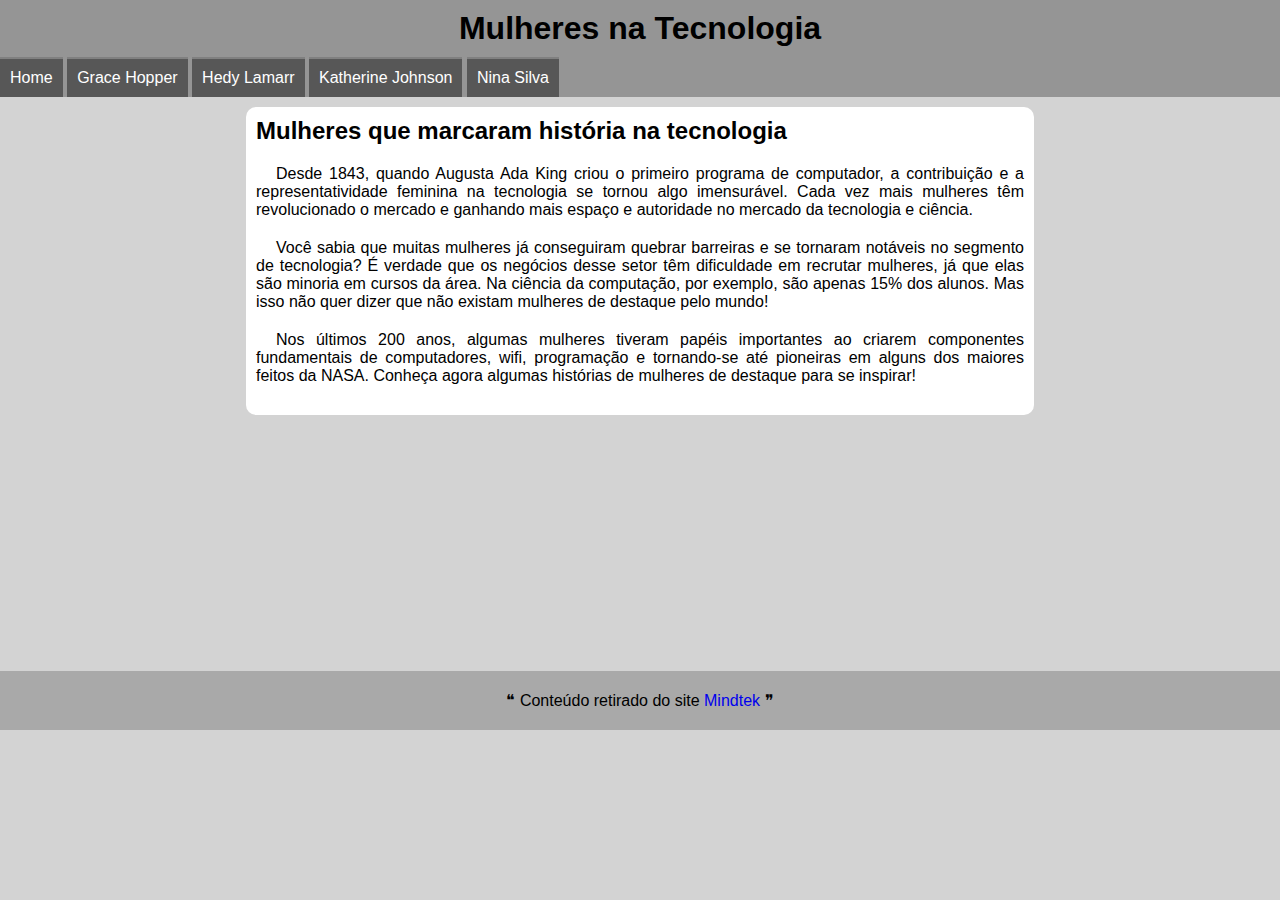
<file: index.html>
<!DOCTYPE html>
<html lang="pt-br">
<head>
    <meta charset="UTF-8">
    <meta http-equiv="X-UA-Compatible" content="IE=edge">
    <meta name="viewport" content="width=device-width, initial-scale=1.0">
    <title>Mulheres na Tecnologia</title>
    <link rel="stylesheet" href="https://fonts.googleapis.com/css2?family=Material+Symbols+Outlined:opsz,wght,FILL,GRAD@48,400,0,0" />
    <link rel="stylesheet" href="estilos/style.css">
    <link rel="stylesheet" href="estilos/media-query.css">
</head>
<body onresize="mudouTamanho()">
    <header>
        <h1>Mulheres na Tecnologia</h1>
        <span id="burguer" class="material-symbols-outlined" onclick="clickMenu()">
            menu
            </span>
        <menu id="itens">
            <ul>
                <li><a href="index.html">Home</a></li>
                <li><a href="1grace.html">Grace Hopper</a></li>
                <li><a href="2hedy.html">Hedy Lamarr</a></li>
                <li><a href="3kath.html">Katherine Johnson</a></li>
                <li><a href="4nina.html">Nina Silva</a></li>
            </ul>
        </menu>
    </header>
    <main>
        <article>
            <h2>Mulheres que marcaram história na tecnologia</h2>
            <p>Desde 1843, quando Augusta Ada King criou o primeiro programa de computador, a contribuição e a representatividade feminina na tecnologia se tornou algo imensurável. Cada vez mais mulheres têm revolucionado o mercado e ganhando mais espaço e autoridade no mercado da tecnologia e ciência.</p>

            <p>Você sabia que muitas mulheres já conseguiram quebrar barreiras e se tornaram notáveis no segmento de tecnologia? É verdade que os negócios desse setor têm dificuldade em recrutar mulheres, já que elas são minoria em cursos da área. Na ciência da computação, por exemplo, são apenas 15% dos alunos. Mas isso não quer dizer que não existam mulheres de destaque pelo mundo!</p>

            <p>Nos últimos 200 anos, algumas mulheres tiveram papéis importantes ao criarem componentes fundamentais de computadores, wifi, programação e tornando-se até pioneiras em alguns dos maiores feitos da NASA. Conheça agora algumas histórias de mulheres de destaque para se inspirar!</p>
        </article>
    </main>
    <footer>
        <p>❝ Conteúdo retirado do site <a href="https://www.mindtek.com.br/2022/03/mulheres-na-tecnologia/" target="_blank" rel="external">Mindtek</a> ❞</p>
    </footer>
    
    <script>

        function mudouTamanho() {
            if (window.innerWidth >= 768) {
                itens.style.display = 'block'
            } else {
                itens.style.display = 'none'
            }
        }

        function clickMenu() {
            if (itens.style.display == 'block') {
                itens.style.display = 'none'
            } else {
                itens.style.display = 'block'
            }
        }
    </script>
</body>
</html>
</file>
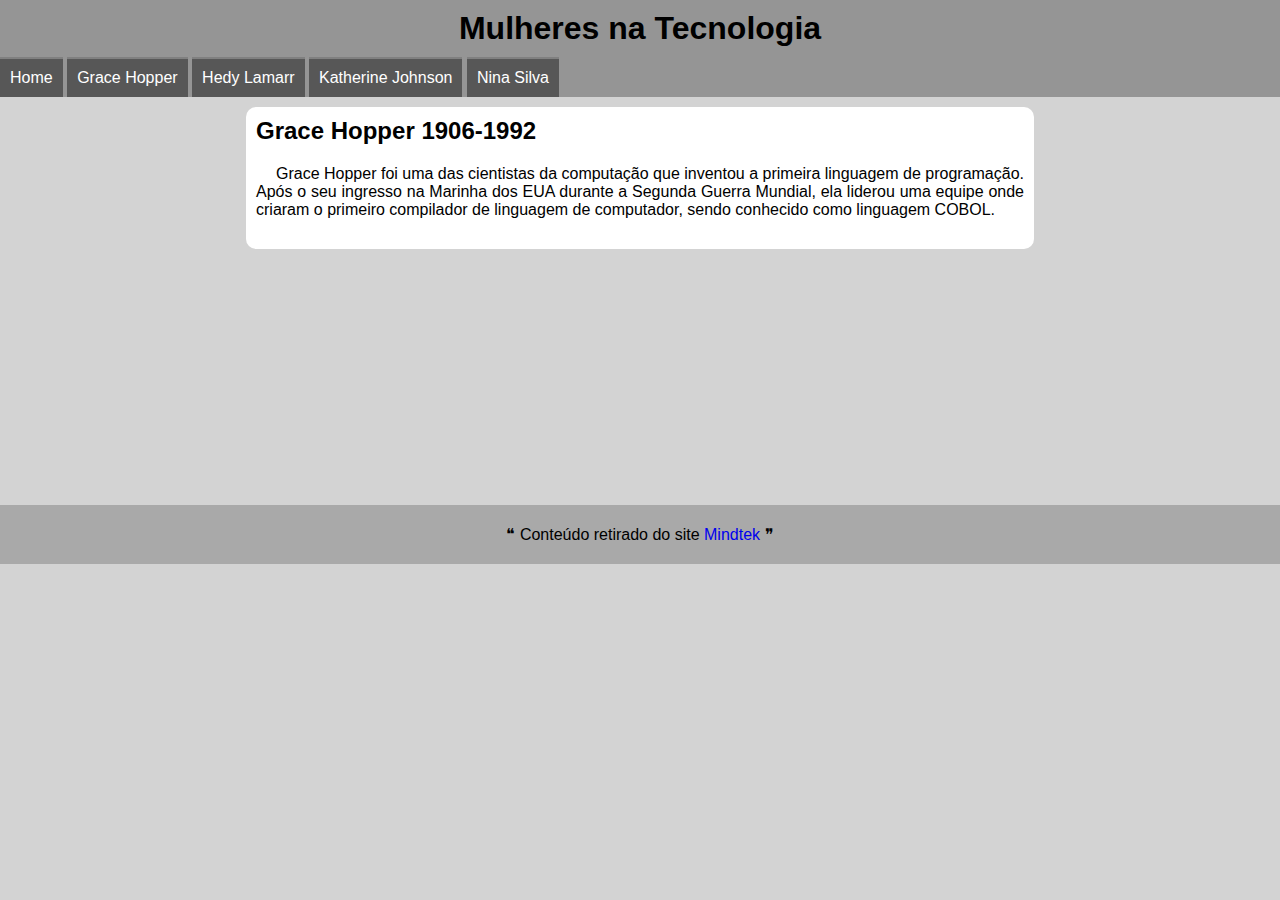
<file: 1grace.html>
<!DOCTYPE html>
<html lang="pt-br">
<head>
    <meta charset="UTF-8">
    <meta http-equiv="X-UA-Compatible" content="IE=edge">
    <meta name="viewport" content="width=device-width, initial-scale=1.0">
    <title>Grace Hopper</title>
    <link rel="stylesheet" href="https://fonts.googleapis.com/css2?family=Material+Symbols+Outlined:opsz,wght,FILL,GRAD@48,400,0,0" />
    <link rel="stylesheet" href="estilos/style.css">
    <link rel="stylesheet" href="estilos/media-query.css">
</head>
<body onresize="mudouTamanho()">
    <header>
        <h1>Mulheres na Tecnologia</h1>
        <span id="burguer" class="material-symbols-outlined" onclick="clickMenu()">
            menu
            </span>
        <menu id="itens">
            <ul>
                <li><a href="index.html">Home</a></li>
                <li><a href="1grace.html">Grace Hopper</a></li>
                <li><a href="2hedy.html">Hedy Lamarr</a></li>
                <li><a href="3kath.html">Katherine Johnson</a></li>
                <li><a href="4nina.html">Nina Silva</a></li>
            </ul>
        </menu>
    </header>
    <main>
        <article>
            <h2>Grace Hopper 1906-1992</h2>
            <p>Grace Hopper foi uma das cientistas da computação que inventou a primeira linguagem de programação. Após o seu ingresso na Marinha dos EUA durante a Segunda Guerra Mundial, ela liderou uma equipe onde criaram o primeiro compilador de linguagem de computador, sendo conhecido como linguagem COBOL.</p>
        </article>
    </main>

    <footer>
        <p>❝ Conteúdo retirado do site <a href="https://www.mindtek.com.br/2022/03/mulheres-na-tecnologia/" target="_blank" rel="external">Mindtek</a> ❞</p>
    </footer>

    <script>

        function mudouTamanho() {
            if (window.innerWidth >= 768) {
                itens.style.display = 'block'
            } else {
                itens.style.display = 'none'
            }
        }

        function clickMenu() {
            if (itens.style.display == 'block') {
                itens.style.display = 'none'
            } else {
                itens.style.display = 'block'
            }
        }
    </script>
</body>
</html>
</file>
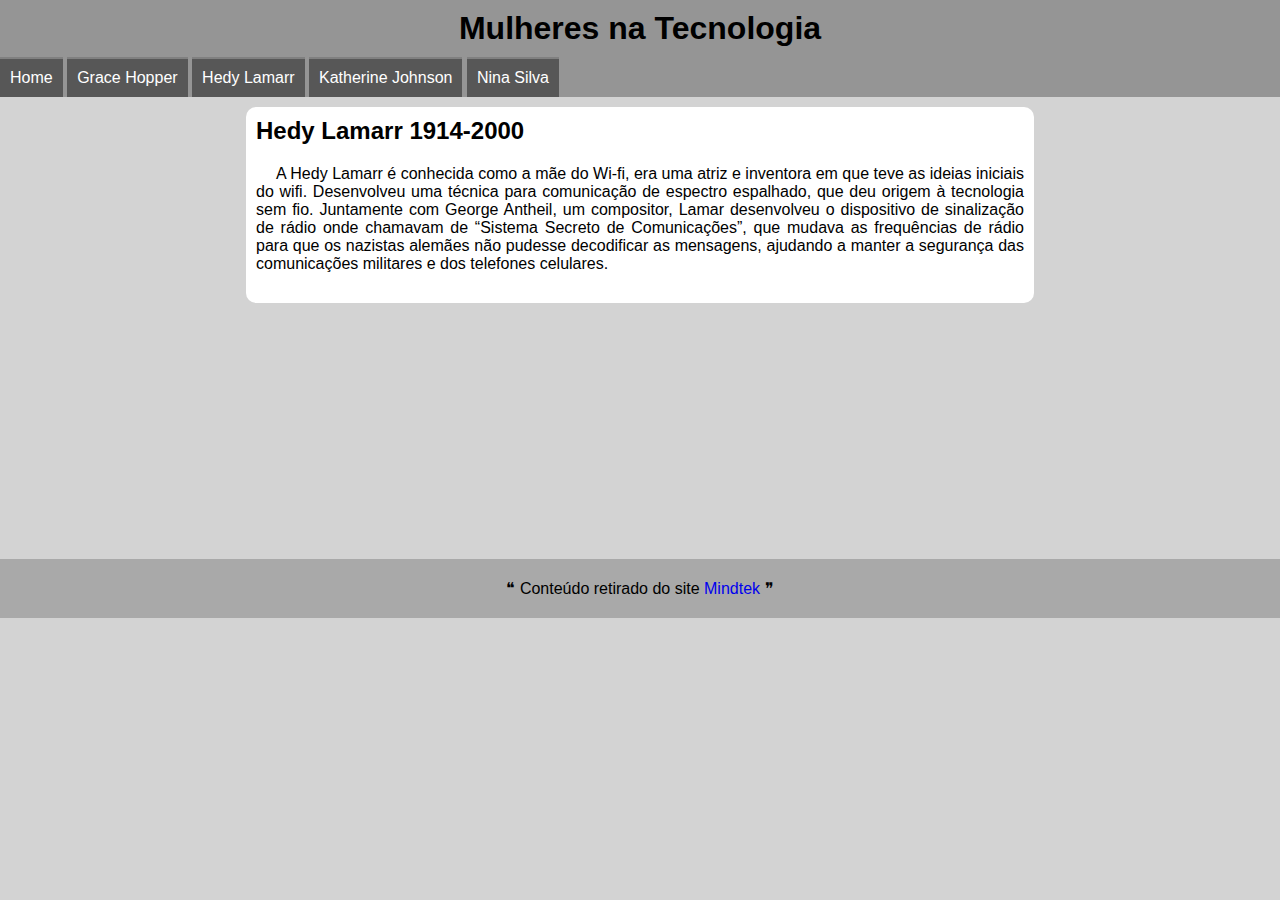
<file: 2hedy.html>
<!DOCTYPE html>
<html lang="pt-br">
<head>
    <meta charset="UTF-8">
    <meta http-equiv="X-UA-Compatible" content="IE=edge">
    <meta name="viewport" content="width=device-width, initial-scale=1.0">
    <title>Hedy Lamar</title>
    <link rel="stylesheet" href="https://fonts.googleapis.com/css2?family=Material+Symbols+Outlined:opsz,wght,FILL,GRAD@48,400,0,0" />
    <link rel="stylesheet" href="estilos/style.css">
    <link rel="stylesheet" href="estilos/media-query.css">
</head>
<body onresize="mudouTamanho()">
    <header>
        <h1>Mulheres na Tecnologia</h1>
        <span id="burguer" class="material-symbols-outlined" onclick="clickMenu()">
            menu
            </span>
        <menu id="itens">
            <ul>
                <li><a href="index.html">Home</a></li>
                <li><a href="1grace.html">Grace Hopper</a></li>
                <li><a href="2hedy.html">Hedy Lamarr</a></li>
                <li><a href="3kath.html">Katherine Johnson</a></li>
                <li><a href="4nina.html">Nina Silva</a></li>
            </ul>
        </menu>
    </header>
    <main>
        <article>
            <h2>Hedy Lamarr 1914-2000</h2>

            <p>A Hedy Lamarr é conhecida como a mãe do Wi-fi, era uma atriz e inventora em que teve as ideias iniciais do wifi. Desenvolveu uma técnica para comunicação de espectro espalhado, que deu origem à tecnologia sem fio. Juntamente com George Antheil, um compositor, Lamar desenvolveu o dispositivo de sinalização de rádio onde chamavam de “Sistema Secreto de Comunicações”, que mudava as frequências de rádio para que os nazistas alemães não pudesse decodificar as mensagens, ajudando a manter a segurança das comunicações militares  e dos telefones celulares.</p>
        </article>
    </main>

    <footer>
        <p>❝ Conteúdo retirado do site <a href="https://www.mindtek.com.br/2022/03/mulheres-na-tecnologia/" target="_blank" rel="external">Mindtek</a> ❞</p>
    </footer>

    <script>

        function mudouTamanho() {
            if (window.innerWidth >= 768) {
                itens.style.display = 'block'
            } else {
                itens.style.display = 'none'
            }
        }

        function clickMenu() {
            if (itens.style.display == 'block') {
                itens.style.display = 'none'
            } else {
                itens.style.display = 'block'
            }
        }
    </script>
</body>
</html>
</file>
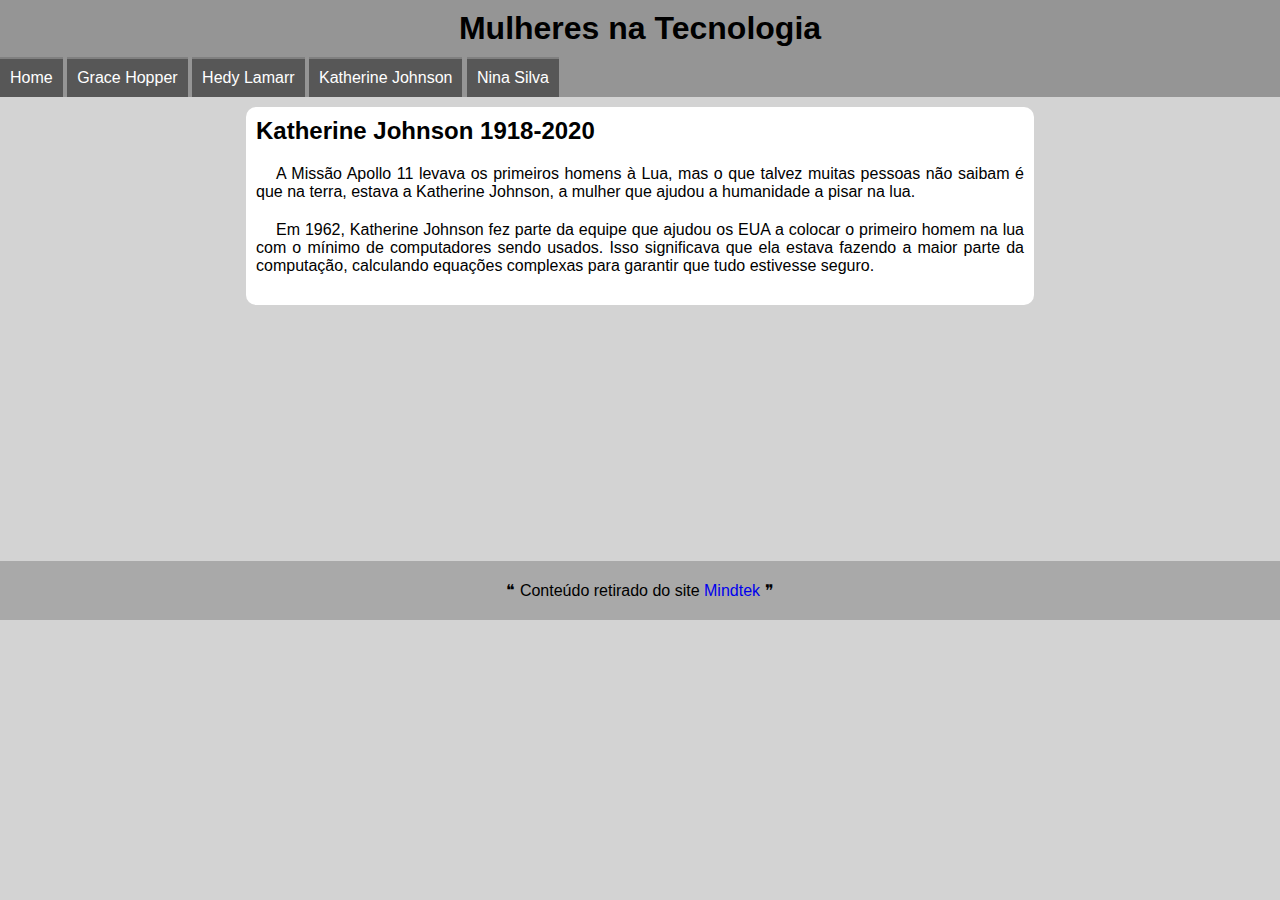
<file: 3kath.html>
<!DOCTYPE html>
<html lang="pt-br">
<head>
    <meta charset="UTF-8">
    <meta http-equiv="X-UA-Compatible" content="IE=edge">
    <meta name="viewport" content="width=device-width, initial-scale=1.0">
    <title>Katherine Johnso</title>
    <link rel="stylesheet" href="https://fonts.googleapis.com/css2?family=Material+Symbols+Outlined:opsz,wght,FILL,GRAD@48,400,0,0" />
    <link rel="stylesheet" href="estilos/style.css">
    <link rel="stylesheet" href="estilos/media-query.css">
</head>
<body onresize="mudouTamanho()">
    <header>
        <h1>Mulheres na Tecnologia</h1>
        <span id="burguer" class="material-symbols-outlined" onclick="clickMenu()">
            menu
            </span>
        <menu id="itens">
            <ul>
                <li><a href="index.html">Home</a></li>
                <li><a href="1grace.html">Grace Hopper</a></li>
                <li><a href="2hedy.html">Hedy Lamarr</a></li>
                <li><a href="3kath.html">Katherine Johnson</a></li>
                <li><a href="4nina.html">Nina Silva</a></li>
            </ul>
        </menu>
    </header>
    <main>
        <article>
            <h2>Katherine Johnson 1918-2020</h2>

            <p>A Missão Apollo 11 levava os primeiros homens à Lua, mas o que talvez muitas pessoas não saibam é que na terra, estava a Katherine Johnson, a mulher que ajudou a humanidade a pisar na lua.</p>

            <p>Em 1962, Katherine Johnson fez parte da equipe que ajudou os EUA a colocar o primeiro homem na lua com o mínimo de computadores sendo usados. Isso significava que ela estava fazendo a maior parte da computação, calculando equações complexas para garantir que tudo estivesse seguro.</p>
        </article>
    </main>

    <footer>
        <p>❝ Conteúdo retirado do site <a href="https://www.mindtek.com.br/2022/03/mulheres-na-tecnologia/" target="_blank" rel="external">Mindtek</a> ❞</p>
    </footer>

    <script>

        function mudouTamanho() {
            if (window.innerWidth >= 768) {
                itens.style.display = 'block'
            } else {
                itens.style.display = 'none'
            }
        }

        function clickMenu() {
            if (itens.style.display == 'block') {
                itens.style.display = 'none'
            } else {
                itens.style.display = 'block'
            }
        }
    </script>
</body>
</html>
</file>
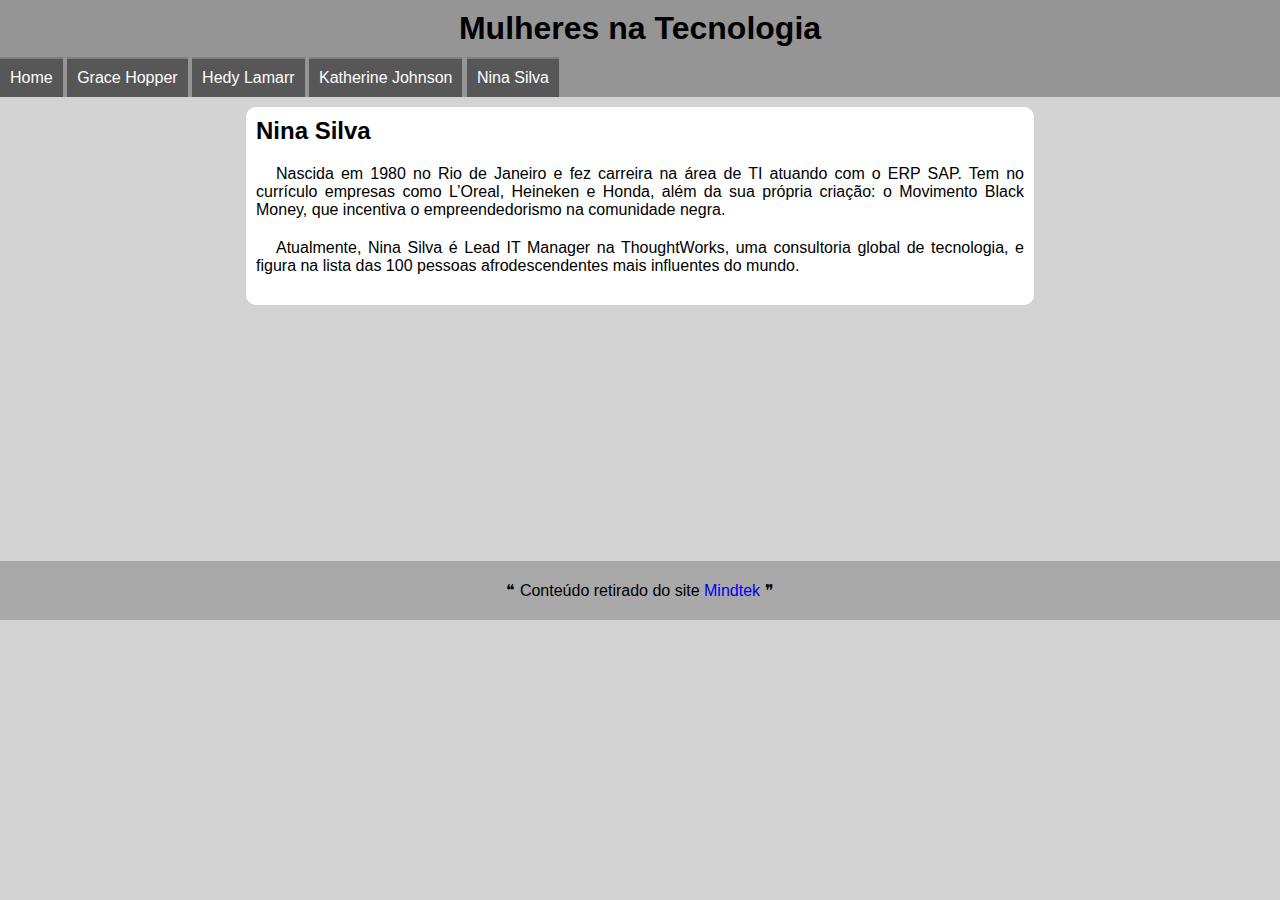
<file: 4nina.html>
<!DOCTYPE html>
<html lang="pt-br">
<head>
    <meta charset="UTF-8">
    <meta http-equiv="X-UA-Compatible" content="IE=edge">
    <meta name="viewport" content="width=device-width, initial-scale=1.0">
    <title>Nina Silva</title>
    <link rel="stylesheet" href="https://fonts.googleapis.com/css2?family=Material+Symbols+Outlined:opsz,wght,FILL,GRAD@48,400,0,0" />
    <link rel="stylesheet" href="estilos/style.css">
    <link rel="stylesheet" href="estilos/media-query.css">
</head>
<body onresize="mudouTamanho()">
    <header>
        <h1>Mulheres na Tecnologia</h1>
        <span id="burguer" class="material-symbols-outlined" onclick="clickMenu()">
            menu
            </span>
        <menu id="itens">
            <ul>
                <li><a href="index.html">Home</a></li>
                <li><a href="1grace.html">Grace Hopper</a></li>
                <li><a href="2hedy.html">Hedy Lamarr</a></li>
                <li><a href="3kath.html">Katherine Johnson</a></li>
                <li><a href="4nina.html">Nina Silva</a></li>
            </ul>
        </menu>
    </header>
    <main>
        <article>
            <h2>Nina Silva</h2>

            <p>Nascida em 1980 no Rio de Janeiro e fez carreira na área de TI atuando com o ERP SAP. Tem no currículo empresas como L’Oreal, Heineken e Honda, além da sua própria criação: o Movimento Black Money, que incentiva o empreendedorismo na comunidade negra.</p>

            <p>Atualmente, Nina Silva é Lead IT Manager na ThoughtWorks, uma consultoria global de tecnologia, e figura na lista das 100 pessoas afrodescendentes mais influentes do mundo.</p>
        </article>
    </main>

    <footer>
        <p>❝ Conteúdo retirado do site <a href="https://www.mindtek.com.br/2022/03/mulheres-na-tecnologia/" target="_blank" rel="external">Mindtek</a> ❞</p>
    </footer>

    <script>

        function mudouTamanho() {
            if (window.innerWidth >= 768) {
                itens.style.display = 'block'
            } else {
                itens.style.display = 'none'
            }
        }

        function clickMenu() {
            if (itens.style.display == 'block') {
                itens.style.display = 'none'
            } else {
                itens.style.display = 'block'
            }
        }
    </script>
</body>
</html>
</file>
<file: estilos/style.css>
@charset "UTF-8";

/* Mobile First */

* {
    font-family: Arial, Helvetica, sans-serif;
    margin: 0px;
    padding: 0px;
}

body, html {
    background-color: lightgrey;
}

header {
    background-color: rgb(149, 149, 149);
}

header > h1 {
    padding: 10px;
    text-align: center;
}

span#burguer {
    background-color: rgb(49, 49, 49);
    color: white;
    display: block;
    text-align: center;
    padding: 10px;
    cursor: pointer;
}

span#burguer:hover {
    background-color: white;
    color: black;
}

menu {
    display: none;
}

menu > ul {
    list-style-type: none;
}

menu > ul > li > a {
    display: block;
    padding: 10px;
    text-decoration: none;
    text-align: center;
    background-color: rgb(87, 87, 87);
    color: white;
    border-top: 2px solid gray;
}

menu > ul > li > a:hover {
    background-color: gray;
}

main {
    width: 90vw;
    background-color: white;
    margin: auto;
    margin-top: 10px;
    padding: 10px;
    border-radius: 10px;
}

article > h2 {
    padding-bottom: 20px;
}

article > p {
    text-align: justify;
    margin-bottom: 20px;
    text-indent: 20px;
}


footer {
    background-color: darkgray;
    padding: 20px;
    margin-top: 20%;
}

footer > p {
    text-align: center;
}

footer > p > a {
    text-decoration: none;
}
</file>
<file: estilos/media-query.css>
@charset "UTF-8";

/* Typical Device Breakpoints 
------------------------------
Pequenas telas: até 600px
Celular: 600px até 768px
Tablet: 768px até 992px
Desktop: 992px até 1200px
Grandes telas: acima de 1200px
*/

@media screen and (min-width: 768px) {
    span#burguer {
        display: none;
    }

    menu {
        display: block;
    }

    menu > ul > li {
        display: inline-block;
    }

    main {
        width: 768px;
    }
}
</file>
